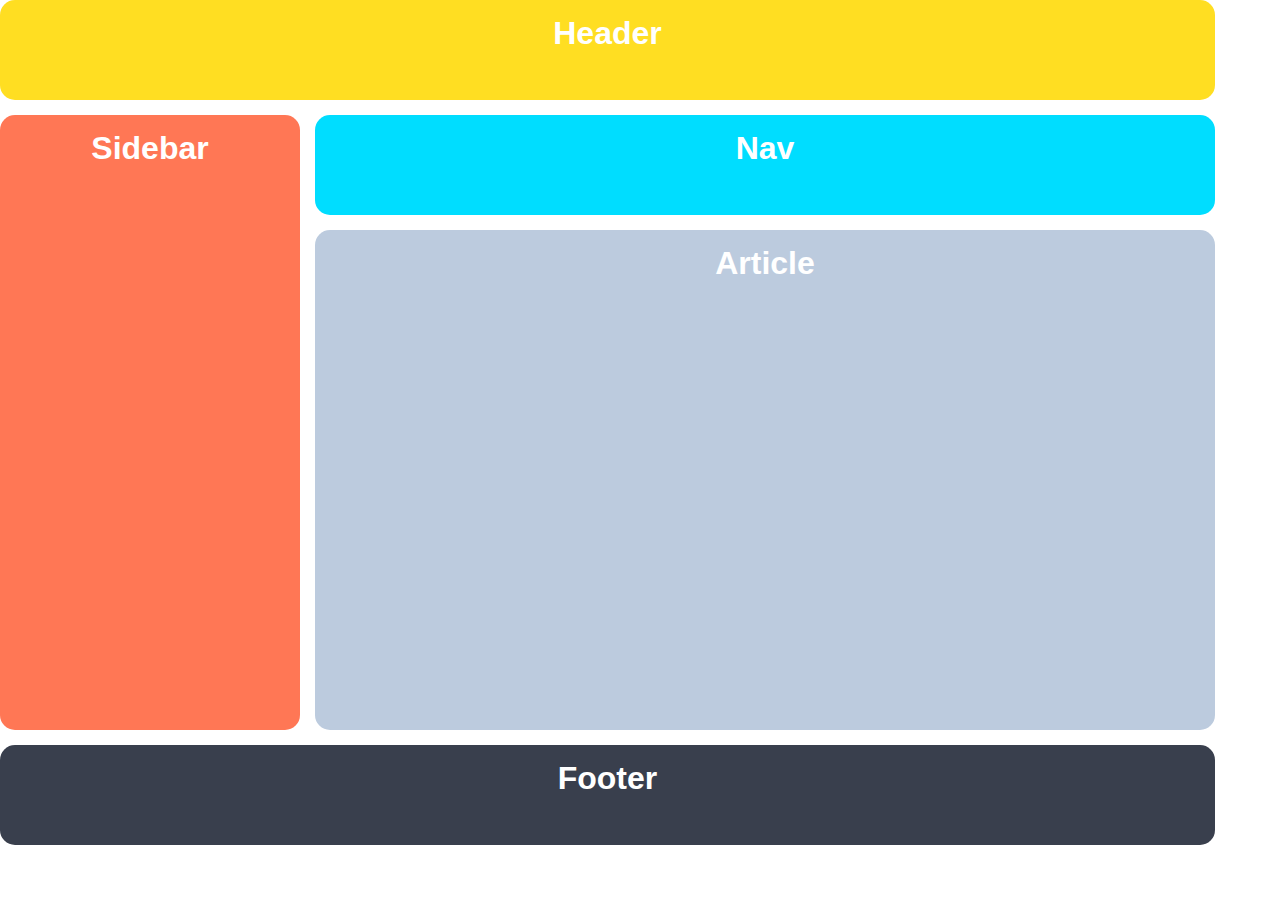
<file: 01-grid-layout-1/index.html>
<!DOCTYPE html>
<html lang="en">

<head>
  <meta charset="UTF-8">
  <meta http-equiv="X-UA-Compatible" content="IE=edge">
  <meta name="viewport" content="width=device-width, initial-scale=1.0">
  <link rel="stylesheet" href="style.css">
  <title>Odin Project | Holy Grail</title>
</head>

<body>
  <div class="container">
    <div class="header">Header</div>
    <div class="sidebar">Sidebar</div>
    <div class="nav">Nav</div>
    <div class="article">Article</div>
    <div class="footer">Footer</div>
  </div>
</body>

</html>
</file>
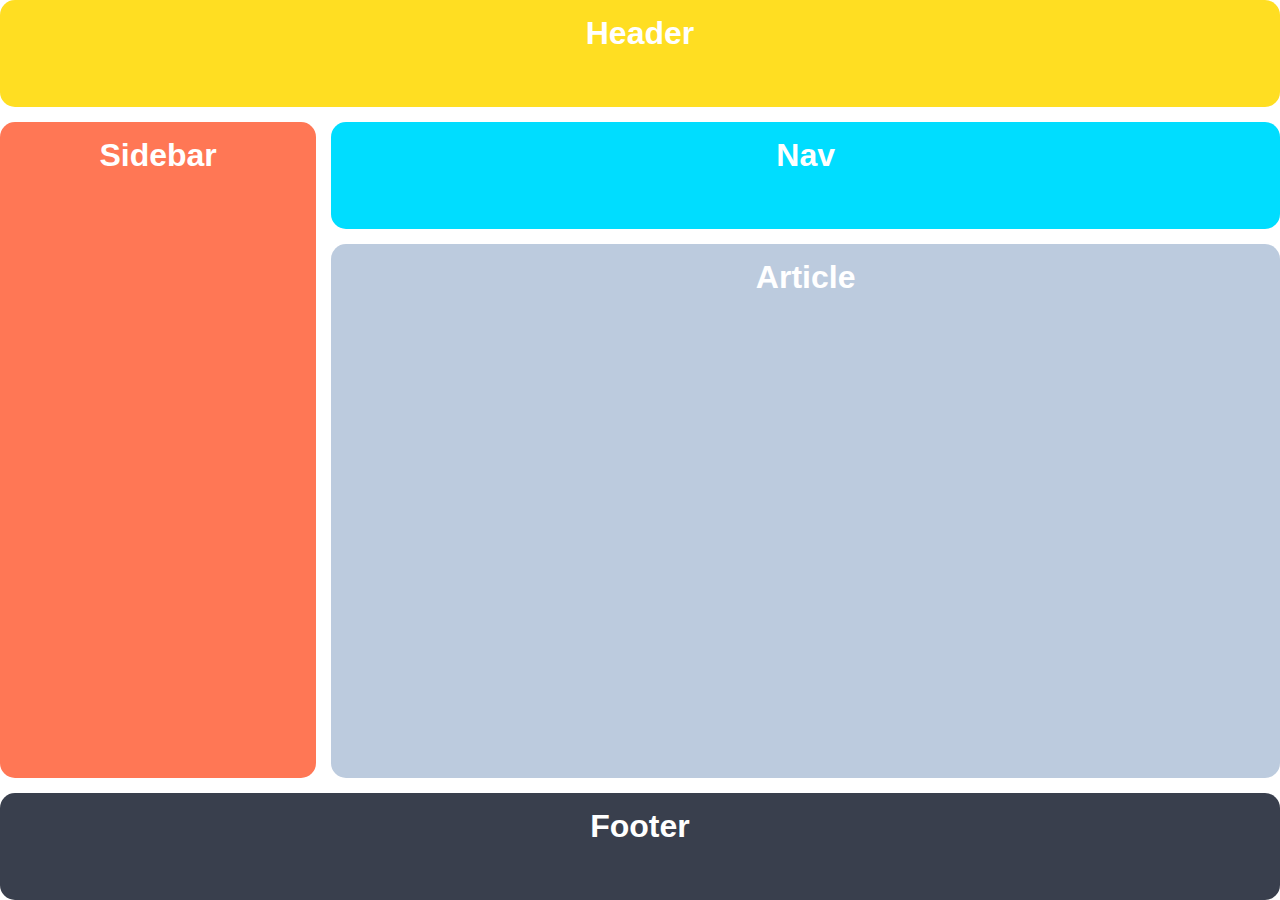
<file: 02-grid-layout-2/index.html>
<!DOCTYPE html>
<html lang="en">

<head>
  <meta charset="UTF-8">
  <meta http-equiv="X-UA-Compatible" content="IE=edge">
  <meta name="viewport" content="width=device-width, initial-scale=1.0">
  <link rel="stylesheet" href="style.css">
  <title>CSS | Responsive Grid Layout</title>
</head>

<body>
  <div class="container">
    <div class="header">Header</div>
    <div class="sidebar">Sidebar</div>
    <div class="nav">Nav</div>
    <div class="article">Article</div>
    <div class="footer">Footer</div>
  </div>
</body>

</html>
</file>
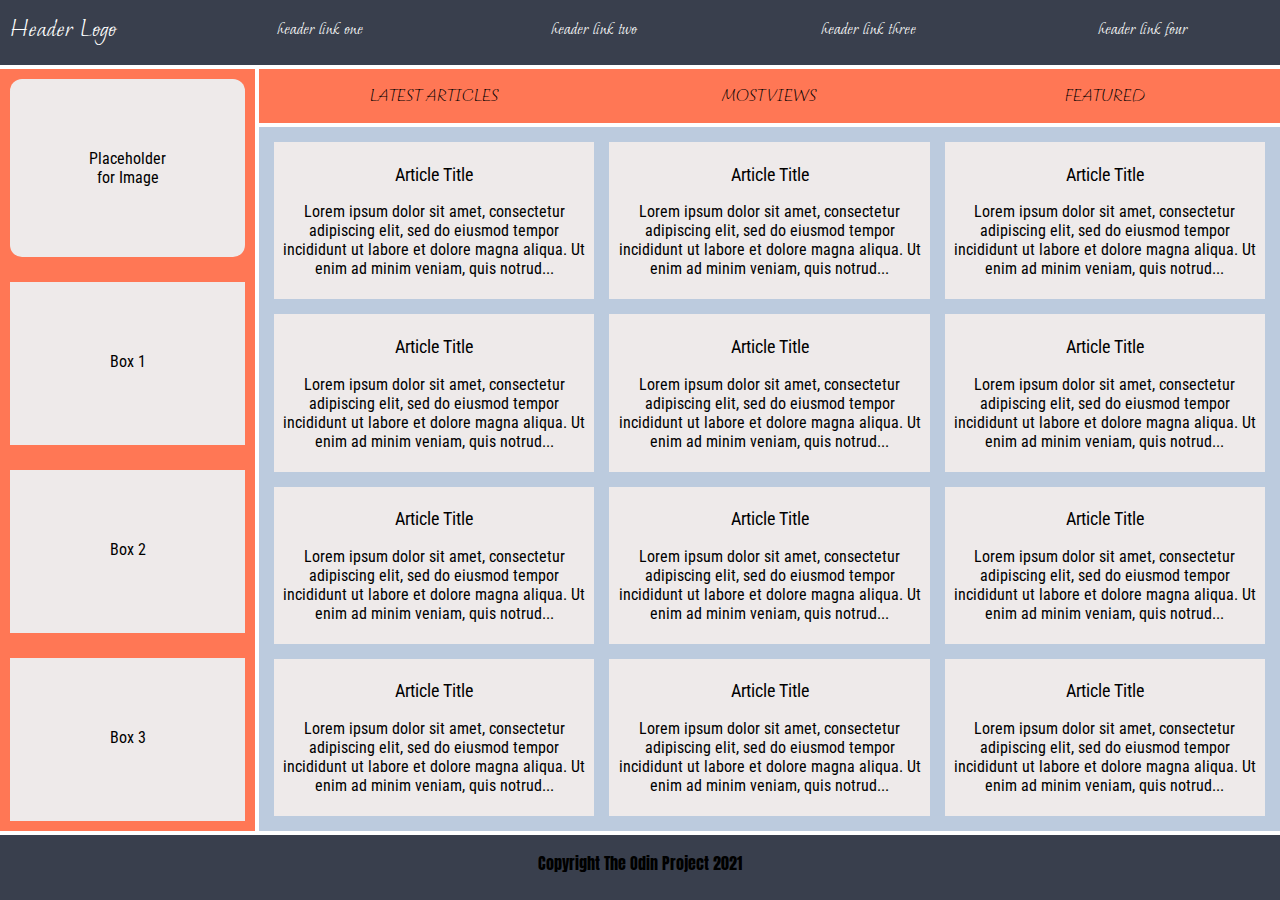
<file: 03-grid-layout-3/index.html>
<!DOCTYPE html>
<html lang="en">

<head>
  <meta charset="UTF-8">
  <meta http-equiv="X-UA-Compatible" content="IE=edge">
  <meta name="viewport" content="width=device-width, initial-scale=1.0">
  <link rel="preconnect" href="https://fonts.googleapis.com">
  <link rel="preconnect" href="https://fonts.gstatic.com" crossorigin>
  <link
    href="https://fonts.googleapis.com/css2?family=Anton&family=Moon+Dance&family=Roboto+Condensed:wght@300;400;700&display=swap"
    rel="stylesheet">
  <link rel="stylesheet" href="style.css">
  <title>CSS | Holy Grail Mockup</title>

</head>

<body>
  <div class="container">
    <div class="header">
      <div class="header-logo">Header Logo</div>
      <div class="header-content">header link one</div>
      <div class="header-content">header link two</div>
      <div class="header-content">header link three</div>
      <div class="header-content">header link four</div>
    </div>
    <div class="sidebar">
      <div class="sidebar-con place-holder">Placeholder for Image</div>
      <div class="sidebar-con">Box 1</div>
      <div class="sidebar-con">Box 2</div>
      <div class="sidebar-con">Box 3</div>
    </div>
    <div class="nav">
      <div class="nav-con">Latest Articles</div>
      <div class="nav-con">Most Views</div>
      <div class="nav-con">Featured</div>
    </div>
    <div class="article">
      <div class="article-con">
        <p class="article-heading">Article Title</p>
        <p>Lorem ipsum dolor sit amet, consectetur adipiscing elit, sed do eiusmod tempor incididunt
          ut labore et dolore magna aliqua. Ut enim ad minim veniam, quis notrud...
        </p>
      </div>
      <div class="article-con">
        <p class="article-heading">Article Title</p>
        <p>Lorem ipsum dolor sit amet, consectetur adipiscing elit, sed do eiusmod tempor incididunt
          ut labore et dolore magna aliqua. Ut enim ad minim veniam, quis notrud...
        </p>
      </div>
      <div class="article-con">
        <p class="article-heading">Article Title</p>
        <p>Lorem ipsum dolor sit amet, consectetur adipiscing elit, sed do eiusmod tempor incididunt
          ut labore et dolore magna aliqua. Ut enim ad minim veniam, quis notrud...
        </p>
      </div>
      <div class="article-con">
        <p class="article-heading">Article Title</p>
        <p>Lorem ipsum dolor sit amet, consectetur adipiscing elit, sed do eiusmod tempor incididunt
          ut labore et dolore magna aliqua. Ut enim ad minim veniam, quis notrud...
        </p>
      </div>
      <div class="article-con">
        <p class="article-heading">Article Title</p>
        <p>Lorem ipsum dolor sit amet, consectetur adipiscing elit, sed do eiusmod tempor incididunt
          ut labore et dolore magna aliqua. Ut enim ad minim veniam, quis notrud...
        </p>
      </div>
      <div class="article-con">
        <p class="article-heading">Article Title</p>
        <p>Lorem ipsum dolor sit amet, consectetur adipiscing elit, sed do eiusmod tempor incididunt
          ut labore et dolore magna aliqua. Ut enim ad minim veniam, quis notrud...
        </p>
      </div>
      <div class="article-con">
        <p class="article-heading">Article Title</p>
        <p>Lorem ipsum dolor sit amet, consectetur adipiscing elit, sed do eiusmod tempor incididunt
          ut labore et dolore magna aliqua. Ut enim ad minim veniam, quis notrud...
        </p>
      </div>
      <div class="article-con">
        <p class="article-heading">Article Title</p>
        <p>Lorem ipsum dolor sit amet, consectetur adipiscing elit, sed do eiusmod tempor incididunt
          ut labore et dolore magna aliqua. Ut enim ad minim veniam, quis notrud...
        </p>
      </div>
      <div class="article-con">
        <p class="article-heading">Article Title</p>
        <p>Lorem ipsum dolor sit amet, consectetur adipiscing elit, sed do eiusmod tempor incididunt
          ut labore et dolore magna aliqua. Ut enim ad minim veniam, quis notrud...
        </p>
      </div>
      <div class="article-con">
        <p class="article-heading">Article Title</p>
        <p>Lorem ipsum dolor sit amet, consectetur adipiscing elit, sed do eiusmod tempor incididunt
          ut labore et dolore magna aliqua. Ut enim ad minim veniam, quis notrud...
        </p>
      </div>
      <div class="article-con">
        <p class="article-heading">Article Title</p>
        <p>Lorem ipsum dolor sit amet, consectetur adipiscing elit, sed do eiusmod tempor incididunt
          ut labore et dolore magna aliqua. Ut enim ad minim veniam, quis notrud...
        </p>
      </div>
      <div class="article-con">
        <p class="article-heading">Article Title</p>
        <p>Lorem ipsum dolor sit amet, consectetur adipiscing elit, sed do eiusmod tempor incididunt
          ut labore et dolore magna aliqua. Ut enim ad minim veniam, quis notrud...
        </p>
      </div>
    </div>
    <div class="footer">
      <p>Copyright The Odin Project 2021</p>
    </div>
  </div>
</body>

</html>
</file>
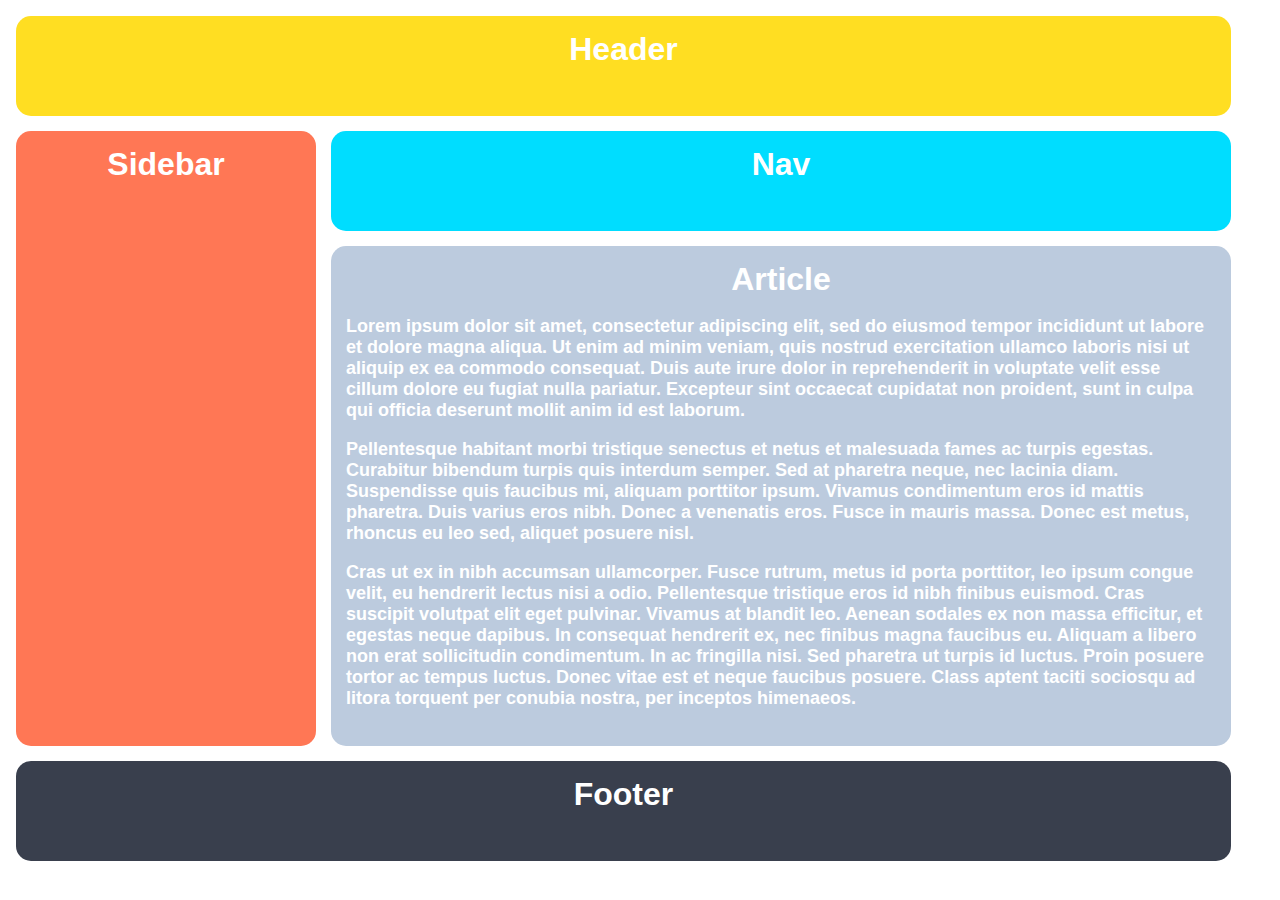
<file: 01-grid-layout-1/solution/solution.html>
<!DOCTYPE html>
<html lang="en">
  <head>
    <meta charset="UTF-8">
    <meta http-equiv="X-UA-Compatible" content="IE=edge">
    <meta name="viewport" content="width=device-width, initial-scale=1.0">
    <title>The Holy Grail</title>
    <link rel="stylesheet" href="solution.css">
  </head>
  <body>
    <div class="container">
      <div class="header">Header</div>
      <div class="sidebar">Sidebar</div>
      <div class="nav">Nav</div>
      <div class="article">Article
        <p>Lorem  ipsum dolor sit amet, consectetur adipiscing elit, sed do eiusmod tempor incididunt ut labore et dolore magna aliqua. Ut enim ad minim veniam, quis nostrud exercitation ullamco laboris nisi ut aliquip ex ea commodo consequat. Duis aute irure dolor in reprehenderit in voluptate velit esse cillum dolore eu fugiat nulla pariatur. Excepteur sint occaecat cupidatat non proident, sunt in culpa qui officia deserunt mollit anim id est laborum.</p>
        <p>Pellentesque habitant morbi tristique senectus et netus et malesuada fames ac turpis egestas. Curabitur bibendum turpis quis interdum semper. Sed at pharetra neque, nec lacinia diam. Suspendisse quis faucibus mi, aliquam porttitor ipsum. Vivamus condimentum eros id mattis pharetra. Duis varius eros nibh. Donec a venenatis eros. Fusce in mauris massa. Donec est metus, rhoncus eu leo sed, aliquet posuere nisl.</p>
        <p>Cras ut ex in nibh accumsan ullamcorper. Fusce rutrum, metus id porta porttitor, leo ipsum congue velit, eu hendrerit lectus nisi a odio. Pellentesque tristique eros id nibh finibus euismod. Cras suscipit volutpat elit eget pulvinar. Vivamus at blandit leo. Aenean sodales ex non massa efficitur, et egestas neque dapibus. In consequat hendrerit ex, nec finibus magna faucibus eu. Aliquam a libero non erat sollicitudin condimentum. In ac fringilla nisi. Sed pharetra ut turpis id luctus. Proin posuere tortor ac tempus luctus. Donec vitae est et neque faucibus posuere. Class aptent taciti sociosqu ad litora torquent per conubia nostra, per inceptos himenaeos.</p>
      </div>
      <div class="footer">Footer</div>
    </div>
  </body>
</html>
</file>
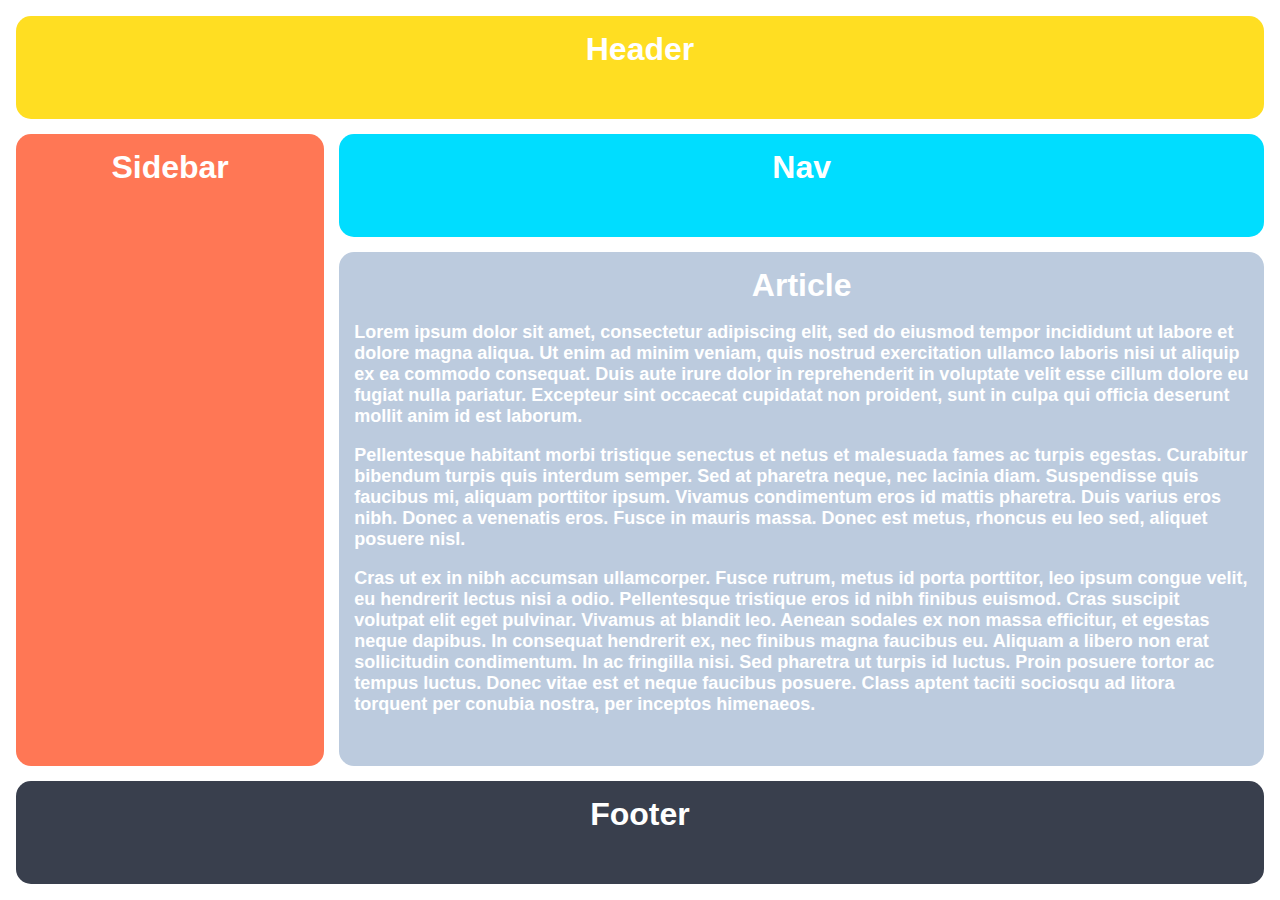
<file: 02-grid-layout-2/solution/solution.html>
<!DOCTYPE html>
<html lang="en">
  <head>
    <meta charset="UTF-8">
    <meta http-equiv="X-UA-Compatible" content="IE=edge">
    <meta name="viewport" content="width=device-width, initial-scale=1.0">
    <title>Responsive Holy Grail</title>
    <link rel="stylesheet" href="solution.css">
  </head>
  <body>
    <div class="container">
      <div class="header">Header</div>
      <div class="sidebar">Sidebar</div>
      <div class="nav">Nav</div>
      <div class="article">Article
        <p>Lorem  ipsum dolor sit amet, consectetur adipiscing elit, sed do eiusmod tempor incididunt ut labore et dolore magna aliqua. Ut enim ad minim veniam, quis nostrud exercitation ullamco laboris nisi ut aliquip ex ea commodo consequat. Duis aute irure dolor in reprehenderit in voluptate velit esse cillum dolore eu fugiat nulla pariatur. Excepteur sint occaecat cupidatat non proident, sunt in culpa qui officia deserunt mollit anim id est laborum.</p>
        <p>Pellentesque habitant morbi tristique senectus et netus et malesuada fames ac turpis egestas. Curabitur bibendum turpis quis interdum semper. Sed at pharetra neque, nec lacinia diam. Suspendisse quis faucibus mi, aliquam porttitor ipsum. Vivamus condimentum eros id mattis pharetra. Duis varius eros nibh. Donec a venenatis eros. Fusce in mauris massa. Donec est metus, rhoncus eu leo sed, aliquet posuere nisl.</p>
        <p>Cras ut ex in nibh accumsan ullamcorper. Fusce rutrum, metus id porta porttitor, leo ipsum congue velit, eu hendrerit lectus nisi a odio. Pellentesque tristique eros id nibh finibus euismod. Cras suscipit volutpat elit eget pulvinar. Vivamus at blandit leo. Aenean sodales ex non massa efficitur, et egestas neque dapibus. In consequat hendrerit ex, nec finibus magna faucibus eu. Aliquam a libero non erat sollicitudin condimentum. In ac fringilla nisi. Sed pharetra ut turpis id luctus. Proin posuere tortor ac tempus luctus. Donec vitae est et neque faucibus posuere. Class aptent taciti sociosqu ad litora torquent per conubia nostra, per inceptos himenaeos.</p>
      </div>
      <div class="footer">Footer</div>
    </div>
  </body>
</html>
</file>
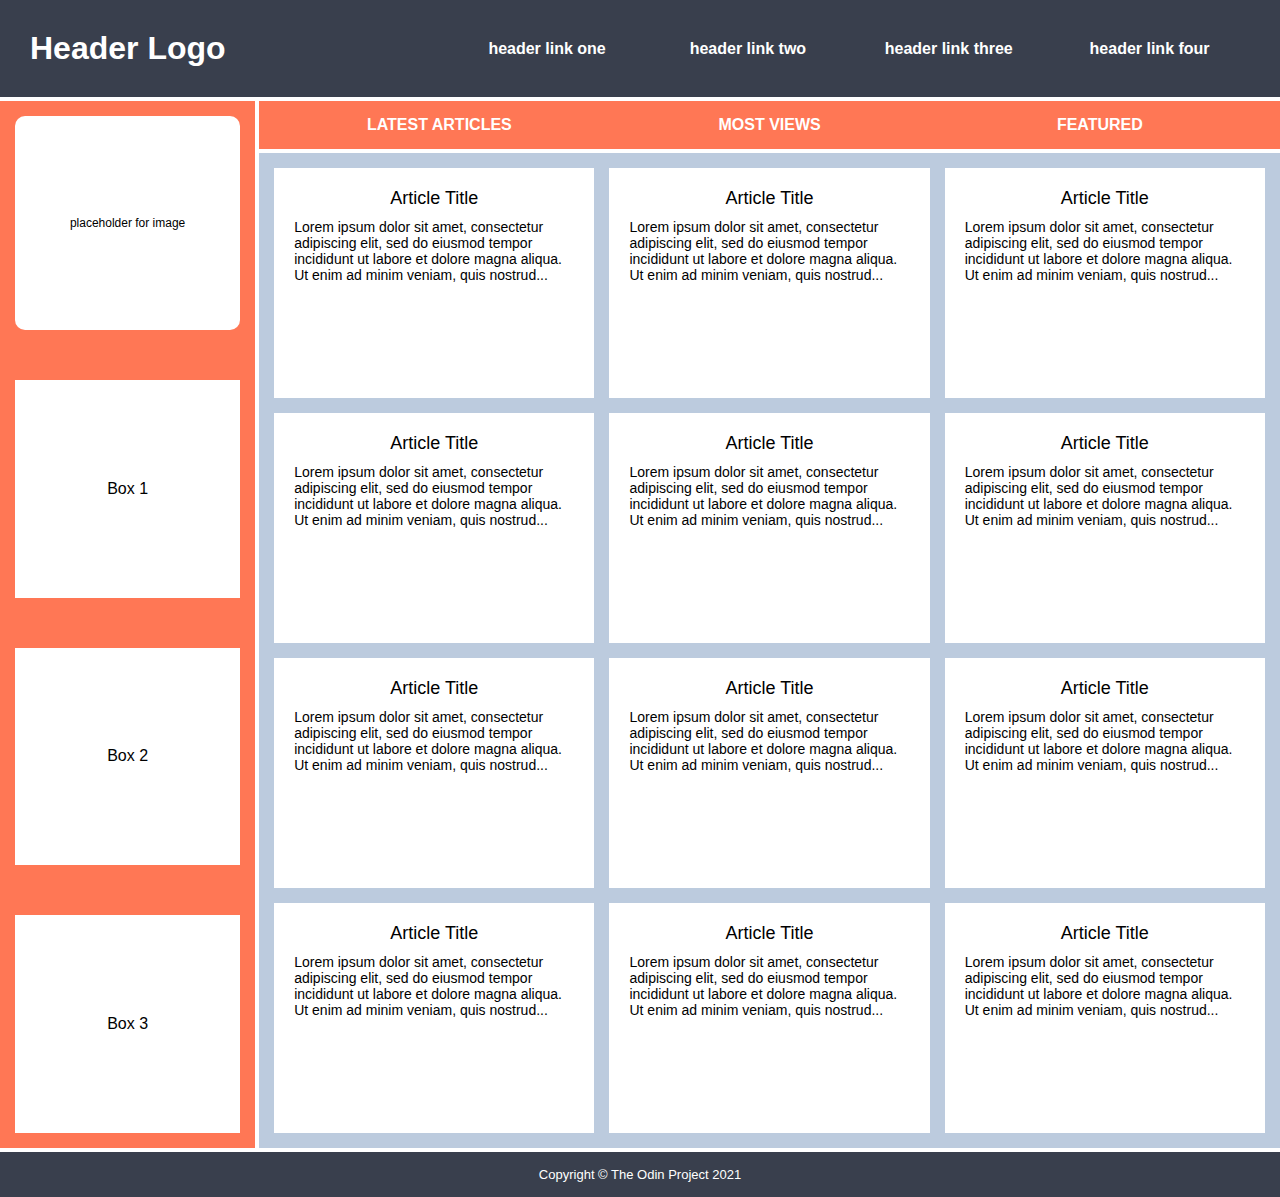
<file: 03-grid-layout-3/solution/solution.html>
<!DOCTYPE html>
<html lang="en">
  <head>
    <meta charset="UTF-8">
    <meta http-equiv="X-UA-Compatible" content="IE=edge">
    <meta name="viewport" content="width=device-width, initial-scale=1.0">
    <title>Holy Grail Mockup</title>
    <link rel="stylesheet" href="solution.css">
  </head>
  <body>
    <div class="container">

      <div class="header">
        <div class="logo">Header Logo</div>
        <div class="menu">
          <ul>
            <li>header link one</li>
            <li>header link two</li>
            <li>header link three</li>
            <li>header link four</li>
          </ul>
        </div>
      </div>

      <div class="sidebar">
        <div class="photo">
          <p>placeholder for image</p>    
        </div>
        <div class="side-content">Box 1
        </div>
        <div class="side-content">Box 2
        </div>
        <div class="side-content">Box 3
        </div>
      </div>

      <div class="nav">
        <ul>
          <li>Latest Articles</li>
          <li>Most Views</li>
          <li>Featured</li>
        </ul>
      </div>

      <div class="article">
        <div class="card">
          <p class="title">Article Title</p>
          <p>Lorem ipsum dolor sit amet, consectetur adipiscing elit, sed do eiusmod tempor incididunt ut labore et dolore magna aliqua. Ut enim ad minim veniam, quis nostrud...</p>
        </div>
        <div class="card">
          <p class="title">Article Title</p>
          <p>Lorem ipsum dolor sit amet, consectetur adipiscing elit, sed do eiusmod tempor incididunt ut labore et dolore magna aliqua. Ut enim ad minim veniam, quis nostrud...</p>
        </div>
        <div class="card">
          <p class="title">Article Title</p>
          <p>Lorem ipsum dolor sit amet, consectetur adipiscing elit, sed do eiusmod tempor incididunt ut labore et dolore magna aliqua. Ut enim ad minim veniam, quis nostrud...</p>
        </div>
        <div class="card">
          <p class="title">Article Title</p>
          <p>Lorem ipsum dolor sit amet, consectetur adipiscing elit, sed do eiusmod tempor incididunt ut labore et dolore magna aliqua. Ut enim ad minim veniam, quis nostrud...</p>
        </div>
        <div class="card">
          <p class="title">Article Title</p>
          <p>Lorem ipsum dolor sit amet, consectetur adipiscing elit, sed do eiusmod tempor incididunt ut labore et dolore magna aliqua. Ut enim ad minim veniam, quis nostrud...</p>
        </div>
        <div class="card">
          <p class="title">Article Title</p>
          <p>Lorem ipsum dolor sit amet, consectetur adipiscing elit, sed do eiusmod tempor incididunt ut labore et dolore magna aliqua. Ut enim ad minim veniam, quis nostrud...</p>
        </div>
        <div class="card">
          <p class="title">Article Title</p>
          <p>Lorem ipsum dolor sit amet, consectetur adipiscing elit, sed do eiusmod tempor incididunt ut labore et dolore magna aliqua. Ut enim ad minim veniam, quis nostrud...</p>
        </div>
        <div class="card">
          <p class="title">Article Title</p>
          <p>Lorem ipsum dolor sit amet, consectetur adipiscing elit, sed do eiusmod tempor incididunt ut labore et dolore magna aliqua. Ut enim ad minim veniam, quis nostrud...</p>
        </div>
        <div class="card">
          <p class="title">Article Title</p>
          <p>Lorem ipsum dolor sit amet, consectetur adipiscing elit, sed do eiusmod tempor incididunt ut labore et dolore magna aliqua. Ut enim ad minim veniam, quis nostrud...</p>
        </div>
        <div class="card">
          <p class="title">Article Title</p>
          <p>Lorem ipsum dolor sit amet, consectetur adipiscing elit, sed do eiusmod tempor incididunt ut labore et dolore magna aliqua. Ut enim ad minim veniam, quis nostrud...</p>
        </div>
        <div class="card">
          <p class="title">Article Title</p>
          <p>Lorem ipsum dolor sit amet, consectetur adipiscing elit, sed do eiusmod tempor incididunt ut labore et dolore magna aliqua. Ut enim ad minim veniam, quis nostrud...</p>
        </div>
        <div class="card">
          <p class="title">Article Title</p>
          <p>Lorem ipsum dolor sit amet, consectetur adipiscing elit, sed do eiusmod tempor incididunt ut labore et dolore magna aliqua. Ut enim ad minim veniam, quis nostrud...</p>
        </div>
      </div>

      <div class="footer">
        <p>Copyright © The Odin Project 2021
      </div>
      
    </div>
  </body>
</html>
</file>
<file: 01-grid-layout-1/style.css>
html,
body {
  margin: 0%;
  padding: 0%;
}

div {
  border-radius: 25px;
  outline: none;
  text-align: center;
}

.container {
  display: grid;
  grid-template-columns: 300px 900px;
  grid-template-rows: 100px 100px 500px 100px;
  gap: 15px;
  height: 100vh;
  width: 100vw;
}

.container div {
  padding: 15px;
  font-size: 32px;
  font-family: Helvetica;
  font-weight: bold;
  color: white;
  border-radius: 15px;
}

.header {
  background-color: #ffde22;
}
.sidebar {
  background-color: #ff7755;
}
.nav {
  background-color: #00ddff;
}
.article {
  background-color: #bccbde;
}
.footer {
  background-color: #393f4d;
}

/*SOLUTION*/
.header {
  grid-column: 1 / 3;
}

.sidebar {
  grid-row: 2 / 4;
}

.footer {
  grid-column: 1 / 3;
}
</file>
<file: 02-grid-layout-2/style.css>
html,
body {
  margin: 0%;
  padding: 0%;
}

div {
  border-radius: 12px;
  text-align: center;
}

.container {
  display: grid;
  grid-template-columns: 1fr 3fr;
  grid-template-rows: repeat(2, 1fr) 5fr 1fr;
  gap: 15px;
  height: 100vh;
  width: 100vw;
}

.container div {
  padding: 15px;
  font-size: 32px;
  font-family: Helvetica;
  font-weight: bold;
  color: white;
  border-radius: 15px;
}

.header {
  background-color: #ffde22;
}
.sidebar {
  background-color: #ff7755;
}
.nav {
  background-color: #00ddff;
}
.article {
  background-color: #bccbde;
}
.footer {
  background-color: #393f4d;
}

/*SOLUTION*/
.header {
  grid-column: 1 / 3;
}

.sidebar {
  grid-row: 2 / 4;
}

.footer {
  grid-column: 1 / 3;
}
</file>
<file: 03-grid-layout-3/style.css>
@import url("https://fonts.googleapis.com/css2?family=Anton&family=Moon+Dance&family=Roboto+Condensed:wght@300;400;700&display=swap");

:root {
  --header-text: "Moon Dance", cursive;
  --body-text: "Roboto Condensed", sans-serif;
  --footer-text: "Anton", sans-serif;

  --header-bg-color: #393f4d;
  --sidebar-bg-color: #ff7755;
  --nav-bg-color: #ff7755;
  --article-bg-color: #bccbde;
  --footer-bg-color: #393f4d;
}

html,
body {
  margin: 0%;
  padding: 0%;
}

.container {
  display: grid;
  grid-template-columns: 1fr 4fr;
  grid-template-rows: 0.5fr 0.3fr 5fr 0.5fr;
  gap: 4px;
  height: 100vh;
  width: 100vw;
}

.header {
  grid-column: 1 / 3;
  display: grid;
  grid-template-columns: 2fr repeat(4, 3fr);
  background-color: var(--header-bg-color);
  font-family: var(--header-text);
  color: white;
}

.header li {
  display: inline-block;
}

.header-logo {
  font-size: 1.7rem;
  padding: 10px;
  margin: 0%;
  text-align: left;
}

.header-content {
  font-size: 1.2rem;
  padding: 15px;
  margin: 0%;
  text-align: center;
}

.sidebar {
  grid-row: 2 / 4;
  display: grid;
  grid-template-rows: repeat(4, 1fr);
  background-color: var(--sidebar-bg-color);
  gap: 25px;
  padding: 10px;
  margin: 0%;
}

.sidebar-con {
  background-color: rgb(238, 234, 234);
  text-align: center;
  align-items: center;
  justify-content: center;
  padding: 70px;
  margin: 0%;
  font-family: var(--body-text);
}

.place-holder {
  border-radius: 12px;
}

.nav {
  display: grid;
  grid-template-columns: repeat(3, 1fr);
  background-color: var(--nav-bg-color);
  gap: 15px;
  padding: 15px;
  margin: 0%;
}

.nav-con {
  font-family: var(--header-text);
  font-size: 1.1rem;
  font-weight: 300;
  text-transform: uppercase;
  text-align: center;
  align-items: center;
}

.article {
  display: grid;
  grid-template-columns: repeat(auto-fit, minmax(250px, 1fr));
  background-color: var(--article-bg-color);
  gap: 15px;
  padding: 15px;
  margin: 0%;
}

.article-con {
  background-color: rgb(238, 234, 234);
  text-align: center;
  font-family: var(--body-text);
  padding: 5px;
}

.article-heading {
  font-size: 1.1rem;
}

.footer {
  grid-column: 1 / 3;
  background-color: var(--footer-bg-color);
  text-align: center;
  font-family: var(--footer-text);
}
</file>
<file: 01-grid-layout-1/solution/solution.css>
body, html {
  height: 100%;
  margin: 0;
}

.container {
  text-align: center;
  height: 100%;
  padding: 16px;
  box-sizing: border-box;
}

.container div {
  padding: 15px;
  font-size: 32px;
  font-family: Helvetica;
  font-weight: bold;
  color: white;
  border-radius: 15px;
}

.header {
  background-color: #FFDE22;
}

.sidebar {
  background-color: #FF7755;
}

.nav {
  background-color: #00DDFF;
}

.article {
  background-color: #bccbde;
}

.article p {
  font-size: 18px;
  font-family: sans-serif;
  color: white;
  text-align: left;
}

.footer {
  background-color: #393f4d;
}

/* SOLUTION */

.container {
  display: grid;
  grid-template-columns: 300px 900px;
  grid-template-rows: 100px 100px 500px 100px;
  gap: 15px;
}

.header {
  grid-column: 1 / 3;
}

.sidebar {
  grid-row: 2 / 4;
}

.footer {
  grid-column: 1 / 3;
}
</file>
<file: 02-grid-layout-2/solution/solution.css>
body, html {
  height: 100%;
  margin: 0;
}

.container {
  text-align: center;
  height: 100%;
  padding: 16px;
  box-sizing: border-box;
}

.container div {
  padding: 15px;
  font-size: 32px;
  font-family: Helvetica;
  font-weight: bold;
  color: white;
  border-radius: 15px;
}

.header {
  background-color: #FFDE22;
  grid-column: 1 / 3;
}

.sidebar {
  background-color: #FF7755;
  grid-row: 2 / 4;
}

.nav {
  background-color: #00DDFF;
}

.article {
  background-color: #bccbde;
}

.article p {
  font-size: 18px;
  font-family: sans-serif;
  color: white;
  text-align: left;
}

.footer {
  background-color: #393f4d;
  grid-column: 1 / 3;
}

/* SOLUTION */

.container {
  display: grid;
  grid-template-columns: 1fr 3fr;
  grid-template-rows: 1fr 1fr 5fr 1fr;
  gap: 15px;
}
</file>
<file: 03-grid-layout-3/solution/solution.css>
* {
  margin: 0;
  padding: 0;
}

.container {
  text-align: center;
}

.container div {
  padding: 15px;
  font-size: 32px;
  font-family: Helvetica;
  font-weight: bold;
  color: white;
}

.header {
  background-color: #393f4d;
}


.menu ul,
.menu li {
  font-size: 16px;
}

.sidebar {
  background-color: #FF7755;
}

.sidebar .photo {
  background-color: white;
  color: black;
  font-size: 12px;
  font-weight: normal;
  border-radius: 10px;
}


.sidebar .side-content {
  background-color: white;
  color: black;
  font-size: 16px;
  font-weight: normal;
}

.nav {
  background-color: #FF7755;
}


.nav ul li {
  font-size: 16px;
  text-transform: uppercase;
}

.article {
  background-color: #bccbde;
}

.article p {
  font-size: 18px;
  font-family: sans-serif;
  color: white;
  text-align: left;
}

.article .card {
  background-color: #FFFFFF;
  color: black;
  text-align: center;
}

.card p {
  color: black;
  font-weight: normal;
  font-size: 14px;
}

.card .title {
  font-size: 18px;
  text-align: center;
}

.footer {
  background-color: #393f4d;
}

.footer p {
  font-size: 13px;
  font-weight: normal;  
}

/* SOLUTION */

.container {
  display: grid;
  grid-template-columns: 1fr 4fr;
  gap: 4px;
}

.header {
  grid-column: 1 / 3;
  display: grid;
  grid-template-columns: 1fr 2fr;
}

.logo {
  justify-self: start;
}

.menu {
  align-self: center;
}

.menu ul {
  display: grid;
  grid-template-columns: 1fr 1fr 1fr 1fr;
}

.menu ul,
.menu li {
  list-style-type: none;
}

.sidebar {
  grid-row: 2 / 4;
  display: grid;
  gap: 50px;
}

.side-content, .photo {
  display: grid; 
  align-items: center;
}

.nav ul {
  list-style-type: none;
  display: grid;
  grid-template-columns: 1fr 1fr 1fr;
}

.article {
  display: grid;
  grid-template-columns: repeat(auto-fit, minmax(250px, 1fr));
  gap: 15px;
}

.article .card {
  height: 200px;
}

.card p {
  padding: 5px;
}

.footer {
  grid-column: 1 / 3;
}
</file>
